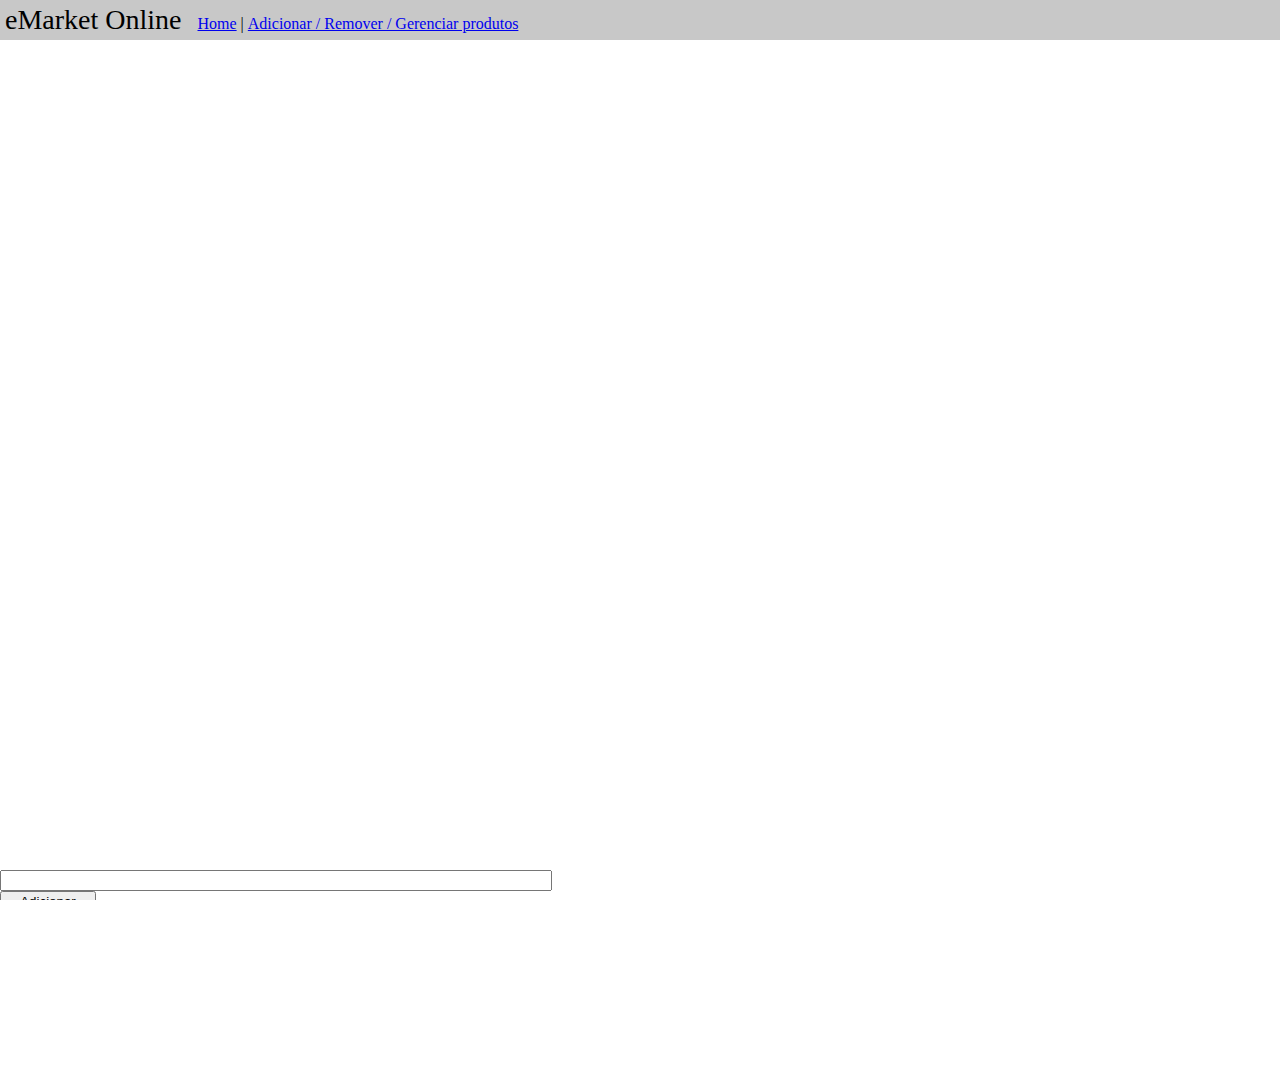
<file: index.html>
<!DOCTYPE html>
<html lang="pt-br">

<head>
    <meta charset="UTF-8">
    <meta name="viewport" content="width=device-width, initial-scale=1.0">
    <meta http-equiv="X-UA-Compatible" content="ie=edge">

    <!--Bootstrap-->
    <script src="https://code.jquery.com/jquery-3.3.1.min.js"
        integrity="sha256-FgpCb/KJQlLNfOu91ta32o/NMZxltwRo8QtmkMRdAu8=" crossorigin="anonymous"></script>
    <link rel="stylesheet" href="css/main.css">
    <link href="https://stackpath.bootstrapcdn.com/bootstrap/4.2.1/css/bootstrap.min.css" rel="stylesheet"
        integrity="sha384-GJzZqFGwb1QTTN6wy59ffF1BuGJpLSa9DkKMp0DgiMDm4iYMj70gZWKYbI706tWS" crossorigin="anonymous">
    <script src="https://stackpath.bootstrapcdn.com/bootstrap/4.2.1/js/bootstrap.min.js"
        integrity="sha384-B0UglyR+jN6CkvvICOB2joaf5I4l3gm9GU6Hc1og6Ls7i6U/mkkaduKaBhlAXv9k"
        crossorigin="anonymous"></script>
    <!--End Bootstrap-->

    <link rel="stylesheet" href="css/main.css">
    <title>eMarket Online</title>
</head>

<body>
    <div class="menubar">
        <span class="title">eMarket Online</span>&nbsp;&nbsp;&nbsp;
        <a href="index.html">Home</a> | <a href="register.html">Adicionar / Remover / Gerenciar produtos</a>
    </div>
    <div class="left">
        <div id="list" class="list">
            <!--div class="product-list">Produto<div class="float-right">&nbsp;R$ 12,99&nbsp;<span>X</span></div></div-->
        </div>
        <input id="item-name" type="text" style="width: 85%"><button style="width: 15%;" id="add">Adicionar</button>
    </div>
    <div class="right">
        <h4>Total: R$ <span id="total">0,00</span></h4>
        <div style="min-width: 100%;">
            Valor recebido: <input id="recived" type="number" placeholder="20,00" style="float: right; width: calc(100% - 120px);"><br>
            Troco: R$ <span id="change">-,--</span>
            <button style="width: 100%;" id="finish">Finalizar compra e gerar NF</button>
            <button style="width: 100%;" onclick='location.reload();'>Iniciar nova compra</button>
        </div>
    </div>
</body>
<script src="js/main.js"></script>
<script src="js/list.js"></script>
</html>
</file>
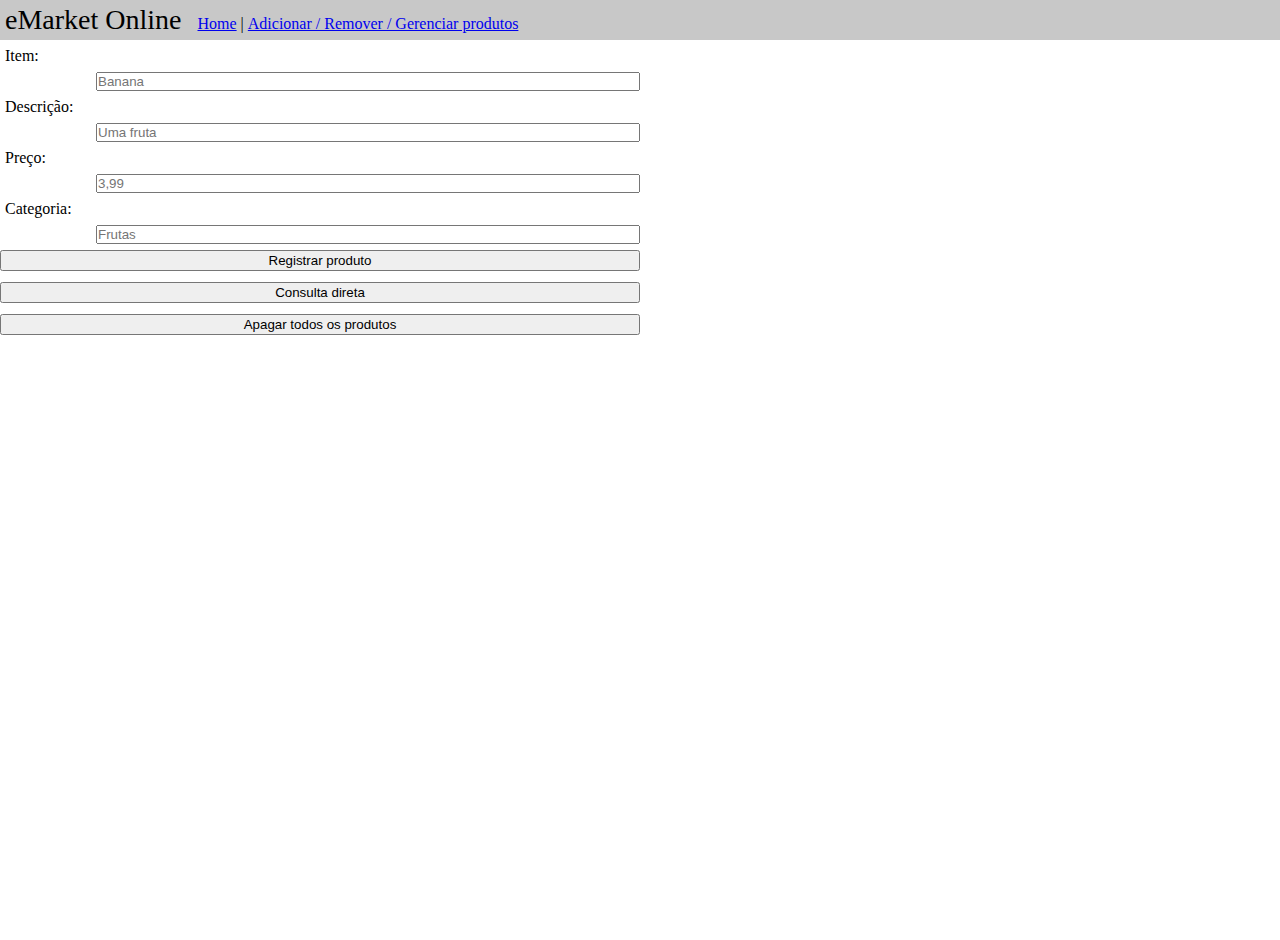
<file: register.html>
<!DOCTYPE html>
<html lang="pt-br">
<head>
    <meta charset="UTF-8">
    <meta name="viewport" content="width=device-width, initial-scale=1.0">
    <meta http-equiv="X-UA-Compatible" content="ie=edge">

    <!--Bootstrap-->
        <script
        src="https://code.jquery.com/jquery-3.3.1.min.js"
        integrity="sha256-FgpCb/KJQlLNfOu91ta32o/NMZxltwRo8QtmkMRdAu8="
        crossorigin="anonymous"></script>
        <link rel="stylesheet" href="css/main.css">
        <link href="https://stackpath.bootstrapcdn.com/bootstrap/4.2.1/css/bootstrap.min.css" rel="stylesheet" integrity="sha384-GJzZqFGwb1QTTN6wy59ffF1BuGJpLSa9DkKMp0DgiMDm4iYMj70gZWKYbI706tWS" crossorigin="anonymous">
        <script src="https://stackpath.bootstrapcdn.com/bootstrap/4.2.1/js/bootstrap.min.js" integrity="sha384-B0UglyR+jN6CkvvICOB2joaf5I4l3gm9GU6Hc1og6Ls7i6U/mkkaduKaBhlAXv9k" crossorigin="anonymous"></script>
    <!--End Bootstrap-->

    <link rel="stylesheet" href="css/main.css">
    <title>Registar | Mercado Register - Web Edition</title>
</head>
<body>
    <div class="menubar">
        <span class="title">eMarket Online</span>&nbsp;&nbsp;&nbsp;
        <a href="index.html">Home</a> | <a href="register.html">Adicionar / Remover / Gerenciar produtos</a> 
    </div>
    <div class="left form">
        <span>Item:&nbsp;</span>        <input id="item" type="text" placeholder="Banana"><br>
        <span>Descrição:&nbsp;</span>   <input id="description" type="text" placeholder="Uma fruta" aria-multiline="true"><br>
        <span>Preço:&nbsp;</span>       <input id="price" type="number" placeholder="3,99"><br>
        <span>Categoria:&nbsp;</span>   <input id="category" type="text" placeholder="Frutas"><br>
        <button class="submit">Registrar produto</button>
        <button class="directview">Consulta direta</button>
        <button class="clear">Apagar todos os produtos</button>
    </div>
    <div class="right" style="overflow-y: auto;">

    </div>
</body>
<script src="js/main.js"></script>
<script src="js/register.js"></script>
</html>
</file>
<file: css/main.css>
* {
    user-select: none;
}

html, body
{
    margin: 0px;
    padding: 0px;
    width: 100%;
    height: 100%;
    overflow: hidden;
}

.left
{
    float: left;
    display: block;
    max-width: 50%;
    width: 50%;
    height: 100%;
}

.right
{
    border-left: 1px solid grey;
    float: right;
    display: block;
    max-width: 50%;
    width: 50%;
    max-height: calc(100% - 40px);
    overflow-y: scroll;
}

.item
{
    padding-left: 5px;
    width: 100%;
    height: 40px;
    line-height: 40px;
    border-bottom: 1px rgba(200,200,200,.8) solid;
    transition: all .1s;
    text-decoration: underline;
}

.item:hover
{
    cursor: pointer;
    background-color: rgb(210,210,210);
}

.item:active
{
    background-color: rgb(190,190,190);
}

.item > .del
{
    margin: 5px;
    padding: 0px;
    border: none !important;

    height: 30px;
    line-height: 30px;
    width: 30px;
    float: right;
}

div.form
{
    line-height: 32px;
}

div.form > .submit, .directview, .clear
{
    width: 100%;
}

div.form > span
{
    margin: 0px;
    padding: 0px;
    margin-left: 5px;
    display: inline-block;
    width: 95px;
    float: left;
}

div.form > input
{
    float: right;
    margin: 0px;
    padding: 0px;
    width: calc(100% - 100px);
}

.menubar
{
    padding: 0px;
    margin: 0px;
    padding-left: 5px;
    background-color: rgb(200,200,200);
    line-height: 40px;
    height: 40px;
    width: 100%;
    float: left;
}

.title
{
    font-size: 28px;
}

a
{
    margin: 0px;
    padding: 0px;
    top: 0px;
    display: inline-block;
    height: 40px;
    line-height: 40px;
}

.list
{
    display: block;
    top: 0px;
    width: 100%;
    height: calc(100% - 70px);
    max-height: calc(100% - 70px);
    overflow-y: auto;
}

.float-right
{
    float: right;
}

.product-list
{
    height: 30px;
    line-height: 30px;
    border-bottom: 1px solid black;
    margin: 0px;
    padding-left: 5px;
    padding-right: 5px;
}

.product-list > div
{
    display: inline-block;
    min-height: 30px;
    height: 100%;
    line-height: 30px;
    top: 0px;
    margin: 0px;
    padding: 0px;
}

.product-list > .float-right > span
{
    text-align: center;
    display: inline-block;
    min-width: 30px;
    text-decoration: underline blue;
}

.product-list > .float-right > span:hover
{
    color: red;
    cursor: pointer;
}
</file>
